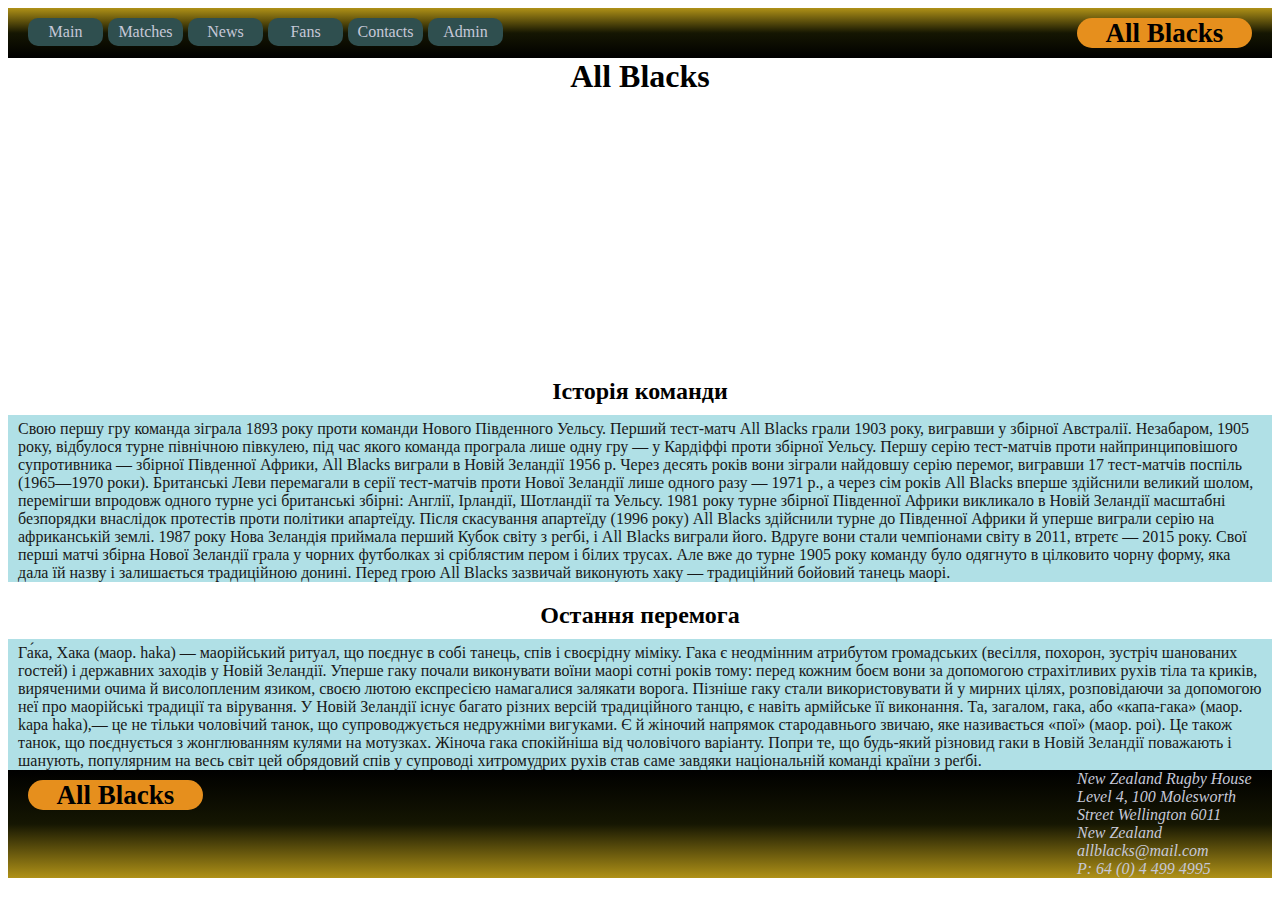
<file: index.html>
<!DOCTYPE html>
<html lang="en">
  <head>
    <meta charset="UTF-8" />
    <meta http-equiv="X-UA-Compatible" content="IE=edge" />
    <meta name="viewport" content="width=device-width, initial-scale=1.0" />
    <link rel="preconnect" href="https://fonts.googleapis.com" />
    <link rel="preconnect" href="https://fonts.gstatic.com" crossorigin />
    <link
      href="https://fonts.googleapis.com/css2?family=Roboto+Condensed:wght@300;400;700&display=swap"
      rel="stylesheet"
    />
    <link rel="stylesheet" href="style.css" />
    <title>All Blacks</title>
  </head>
  <body>
    <header class="header">
      <div class="header__container">
        <nav class="nav">
          <ul class="nav__list">
            <li class="nav__item"><a href="./index.html">Main</a></li>
            <li class="nav__item"><a href="./matches.html">Matches</a></li>
            <li class="nav__item"><a href="./news.html">News</a></li>
            <li class="nav__item"><a href="./fans.html">Fans</a></li>
            <li class="nav__item"><a href="./contacts.html">Contacts</a></li>
            <li class="nav__item"><a href="./admin.html">Admin</a></li>
          </ul>
        </nav>
        <a href="./index.html" class="logo">All Blacks</a>
      </div>
      <div class="hero">
<h1 class="hero__title">All Blacks</h1>
      </div>

    </header>
    <main>
      <section class="container">
        <h2 class="title">Історія команди</h1>
        <p class="text">
            Свою першу гру команда зіграла 1893 року проти команди Нового Південного Уельсу. Перший тест-матч All Blacks грали 1903 року, вигравши у збірної Австралії. Незабаром, 1905 року, відбулося турне північною півкулею, під час якого команда програла лише одну гру — у Кардіффі проти збірної Уельсу.

Першу серію тест-матчів проти найпринциповішого супротивника — збірної Південної Африки, All Blacks виграли в Новій Зеландії 1956 р. Через десять років вони зіграли найдовшу серію перемог, вигравши 17 тест-матчів поспіль (1965—1970 роки). Британські Леви перемагали в серії тест-матчів проти Нової Зеландії лише одного разу — 1971 р., а через сім років All Blacks вперше здійснили великий шолом, перемігши впродовж одного турне усі британські збірні: Англії, Ірландії, Шотландії та Уельсу.

1981 року турне збірної Південної Африки викликало в Новій Зеландії масштабні безпорядки внаслідок протестів проти політики апартеїду. Після скасування апартеїду (1996 року) All Blacks здійснили турне до Південної Африки й уперше виграли серію на африканській землі.

1987 року Нова Зеландія приймала перший Кубок світу з регбі, і All Blacks виграли його. Вдруге вони стали чемпіонами світу в 2011, втретє — 2015 року.

Свої перші матчі збірна Нової Зеландії грала у чорних футболках зі сріблястим пером і білих трусах. Але вже до турне 1905 року команду було одягнуто в цілковито чорну форму, яка дала їй назву і залишається традиційною донині. Перед грою All Blacks зазвичай виконують хаку — традиційний бойовий танець маорі.
        </p>
      </section>
      <section class="container">
        <h2 class="title">Остання перемога</h2>
        <p class="text">
            Га́ка, Хака (маор. haka) — маорійський ритуал, що поєднує в собі танець, спів і своєрідну міміку. Гака є неодмінним атрибутом громадських (весілля, похорон, зустріч шанованих гостей) і державних заходів у Новій Зеландії.

Уперше гаку почали виконувати воїни маорі сотні років тому: перед кожним боєм вони за допомогою страхітливих рухів тіла та криків, виряченими очима й висолопленим язиком, своєю лютою експресією намагалися залякати ворога. Пізніше гаку стали використовувати й у мирних цілях, розповідаючи за допомогою неї про маорійські традиції та вірування.

У Новій Зеландії існує багато різних версій традиційного танцю, є навіть армійське її виконання. Та, загалом, гака, або «капа-гака» (маор. kapa haka),— це не тільки чоловічий танок, що супроводжується недружніми вигуками. Є й жіночий напрямок стародавнього звичаю, яке називається «пої» (маор. poi). Це також танок, що поєднується з жонглювання​м кулями на мотузках. Жіноча гака спокійніша від чоловічого варіанту.
Попри те, що будь-який різновид гаки в Новій Зеландії поважають і шанують, популярним на весь світ цей обрядовий спів у супроводі хитромудрих рухів став саме завдяки національній команді країни з реґбі. </p>
      </section>
    </main>
    <footer class="footer">
        <div class="footer__address">
            <a href="./index.html" class="logo">All Blacks</a>
            <address class="address">
              <p class="footer__text">New Zealand Rugby House
                Level 4, 100 Molesworth Street
                Wellington 6011
                New Zealand</p>
              <ul class="list">
                <li class="footer-list__item">
                  <a href="mailto:info@mail.com" class="footer__contacts"
                    >allblacks@mail.com</a
                  >
                </li>
                <li class="footer-list__item">
                  <a href="tel:64044994995" class="footer__contacts"
                    >P: 64 (0) 4 499 4995</a
                  >
                </li>
              </ul>
            </address>
          </div>
    </footer>
  </body>
</html>
</file>
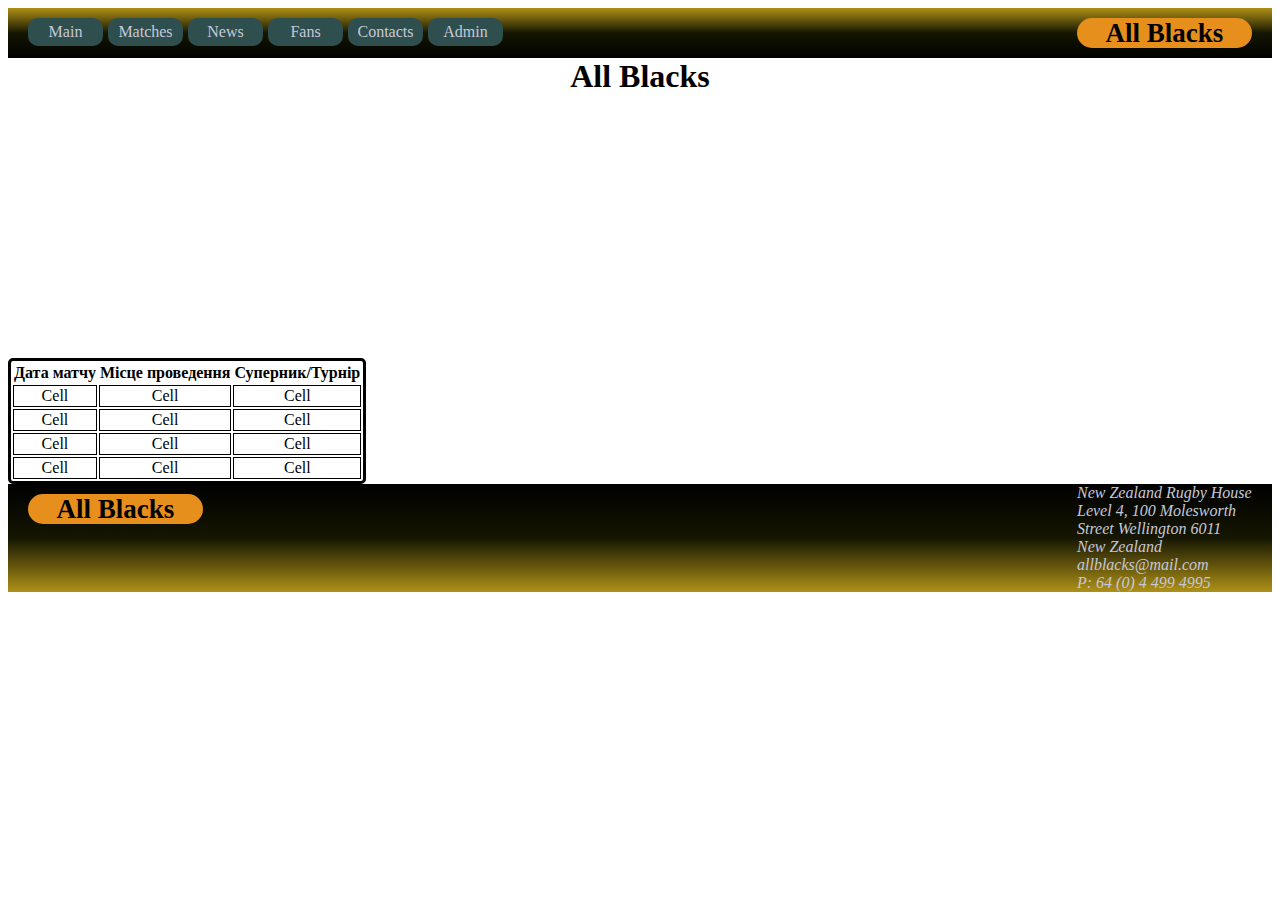
<file: matches.html>
<!DOCTYPE html>
<html lang="en">
  <head>
    <meta charset="UTF-8" />
    <meta http-equiv="X-UA-Compatible" content="IE=edge" />
    <meta name="viewport" content="width=device-width, initial-scale=1.0" />
    <link rel="preconnect" href="https://fonts.googleapis.com" />
    <link rel="preconnect" href="https://fonts.gstatic.com" crossorigin />
    <link
      href="https://fonts.googleapis.com/css2?family=Roboto+Condensed:wght@300;400;700&display=swap"
      rel="stylesheet"
    />
    <link rel="stylesheet" href="style.css" />
    <title>All Blacks</title>
  </head>
  <body>
    <header class="header">
      <div class="header__container">
        <nav class="nav">
          <ul class="nav__list">
            <li class="nav__item"><a href="./index.html">Main</a></li>
            <li class="nav__item"><a href="./matches.html">Matches</a></li>
            <li class="nav__item"><a href="./news.html">News</a></li>
            <li class="nav__item"><a href="./fans.html">Fans</a></li>
            <li class="nav__item"><a href="./contacts.html">Contacts</a></li>
            <li class="nav__item"><a href="./admin.html">Admin</a></li>
          </ul>
        </nav>
        <a href="./index.html" class="logo">All Blacks</a>
      </div>
      <div class="hero">
        <h1 class="hero__title">All Blacks</h1>
      </div>
    </header>
    <main>
      <table class="table">
        <tr>
          <th>Дата матчу</th>
          <th>Місце проведення</th>
          <th>Суперник/Турнір</th>
        </tr>
        <tr>
          <td class="table__data">Cell</td>
          <td class="table__data">Cell</td>
          <td class="table__data">Cell</td>
        </tr>
        <tr>
          <td class="table__data">Cell</td>
          <td class="table__data">Cell</td>
          <td class="table__data">Cell</td>
        </tr>
        <tr>
          <td class="table__data">Cell</td>
          <td class="table__data">Cell</td>
          <td class="table__data">Cell</td>
        </tr>
        <tr>
          <td class="table__data">Cell</td>
          <td class="table__data">Cell</td>
          <td class="table__data">Cell</td>
        </tr>
      </table>
    </main>
    <footer class="footer">
      <div class="footer__address">
        <a href="./index.html" class="logo">All Blacks</a>
        <address class="address">
          <p class="footer__text">
            New Zealand Rugby House Level 4, 100 Molesworth Street Wellington
            6011 New Zealand
          </p>
          <ul class="list">
            <li class="footer-list__item">
              <a href="mailto:info@mail.com" class="footer__contacts"
                >allblacks@mail.com</a
              >
            </li>
            <li class="footer-list__item">
              <a href="tel:64044994995" class="footer__contacts"
                >P: 64 (0) 4 499 4995</a
              >
            </li>
          </ul>
        </address>
      </div>
    </footer>
  </body>
</html>
</file>
<file: style.css>
html {
  scroll-behavior: smooth;
}

img {
  display: block;
  max-width: 100%;
  height: auto;
}

a {
  text-decoration: none;
  color: inherit;
}

li {
  list-style: none;
  padding: 0;
  margin: 0;
}

.opacity {
  opacity: 0;
}

h1,
h2,
h3,
h4,
h5,
h6,
p,
ul,
li {
  margin: 0;
  padding: 0;
}
:root {
  --text-color: #181818;
  --hover-color: #e68f1d;
  --light-text: rgb(198, 200, 216);
}

.header__container {
  display: flex;
  justify-content: space-between;
  padding: 10px 20px 10px 20px;

  background-image: linear-gradient(#af9117, #151602, #000);
}
.nav__list {
  display: flex;
}

.nav__item {
  width: 65px;
  text-align: center;
  padding: 5px;
  background-color: #2f4f4f;
  color: var(--light-text);
  margin-right: 5px;

  border-radius: 10px;
}

.nav__item:hover {
  color: var(--hover-color);
}

.logo {
  width: 175px;
  text-align: center;

  font-weight: bold;
  font-size: 27px;

  background-color: var(--hover-color);
  border-radius: 20px;
  height: 30px;
}

.hero {
  height: 300px;

  background-image: url("https://www.nzherald.co.nz/resizer/DdWWVZfUEx59ZZwNhEAN7-IeAN4=/1440x810/smart/filters:quality(70)/cloudfront-ap-southeast-2.images.arcpublishing.com/nzme/3IVEMV2UBOHRIXLZ33TP3ZTUNQ.jpg");
  background-size: cover;
  background-repeat: no-repeat;
}

.hero__title {
  text-align: center;
}

.title {
  text-align: center;
  margin: 20px 0 10px 0;
}

.text {
  color: var(--text-color);
  max-height: 200px;
  overflow: scroll;
  background-color: powderblue;
  padding: 5px 10px 0 10px;
}

.footer {
  background-image: linear-gradient(#000, #151602, #af9117);
}
.footer__address {
  display: flex;
  justify-content: space-between;
}
.address {
  color: var(--light-text);
  width: 175px;
  margin-right: 20px;
}

.footer .logo {
  margin-top: 10px;
  margin-left: 20px;
}

.table {
  text-align: center;
  border: solid;
  border-radius: 5px;
}

.table__data {
  border: solid 1px;
}
</file>
